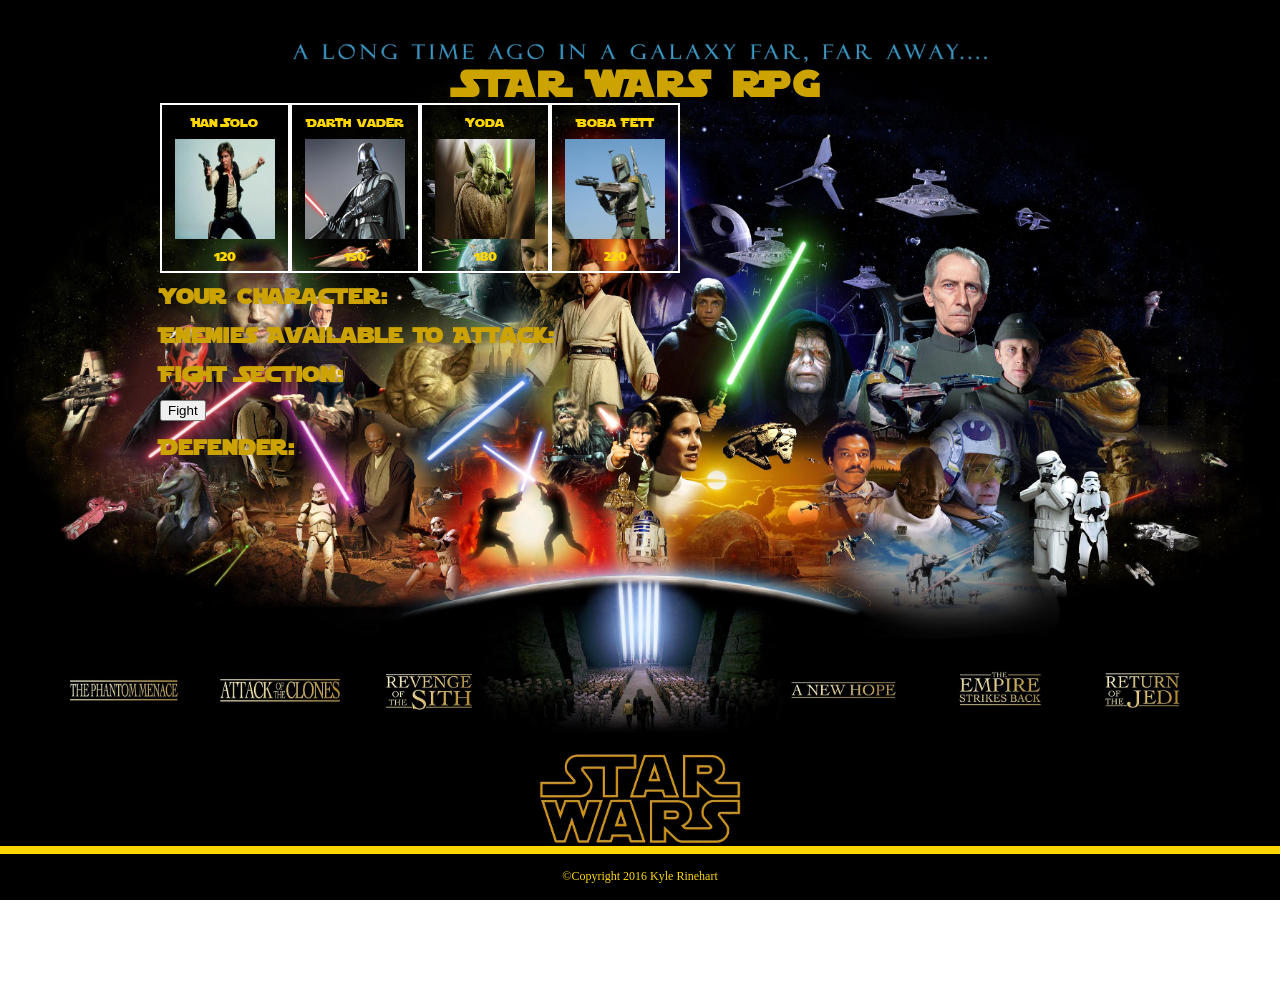
<file: index.html>
<!DOCTYPE HTML>
<html>
<head>
	<title>Star Wars: An RPG</title>
	<link rel="stylesheet" type="text/css" href="assets/css/reset.css">
	<link rel="stylesheet" type="text/css" href="assets/css/style.css">
	<script src="https://ajax.googleapis.com/ajax/libs/jquery/2.2.0/jquery.min.js"></script>
</head>
<body>
	<header>
	<h1>STAR WARS RPG</h1>
	</header>
	<div class="wrapper">
		<div id="main-content" class="container">
			<section id="main-section">
				<div class="character"></div> 
				<section id="game-play">
					<div id="player">
						<h3>Your Character:</h3>
					</div>
					<div id="enemies">
						<h3>Enemies Available To Attack:</h3>
					</div>
					<div id="fight">
						<h3>Fight Section:</h3>
						<button id="fight">Fight</button>
					</div>
					<div id="defender">
						<h3>Defender:</h3>
					</div>
					<div id="combat-log">
						<p id="attack-log"></p>
						<p id="counter-attack-log"></p>
					</div>
				</section>
				<section id="restart">
				</section>
			</section>
		</div>
	</div>
	<footer>
		<div class="footer">
			<p id="copyright">&copy;Copyright 2016 Kyle Rinehart</p>
		</div>
	</footer>
	<script type="text/javascript" src="assets/javascript/game.js"></script>
</body>
</html>
</file>
<file: assets/css/style.css>
/*Installs new font family*/
@font-face {
    font-family: Starjedi;
    src: url('Starjedi.ttf');
}

	/*General Formatting*/
* {
    box-sizing: border-box;
}

body {
    background: url("../images/background.jpg") no-repeat;
    font-size: 18px;
    line-height: 34px;
    font-family: Starjedi, sans-serif;
    background-size: 100% auto;
}

h1, h2, h3, h4, h5, h6 {
    display: block;
    margin-left: 0;
    margin-right: 0;
    font-weight: bold;
    font-family: Starjedi, sans-serif;
    color: #cca300;
}

h1 {
    font-size: 2em;
    letter-spacing: 4px;
    margin-bottom: 5px;
}

h2 {
    font-size: 1.5em;
    margin-top: 0.83em;
    margin-bottom: 0.83em;
}

h3 {
    font-size: 1.17em;
    margin-top: 5px;
    letter-spacing: 0.75px;
}

h4 {
    font-size: 1.17em;
    margin-top: 1em;
    margin-bottom: 1em;
}

h5 {
    font-size: .83em;
    margin-top: 1.67em;
    margin-bottom: 1.67em;
}

h6 {
    font-size: .67em;
    margin-top: 2.33em;
    margin-bottom: 2.33em;
}

p {
    color: gold;
    font-size: 12px;
}

    /*Spacing Divs*/

.wrapper {
    min-height: 100%;
    height: auto !important;
    height: 100%;
    margin: 0 auto -4em;
    width: 100%;
    max-width: 960px;
    clear: both;
}

.container {
    width: 100%;
    max-width: 960px;
    margin: 0 auto;
    clear: both;
}

    /*Content Section*/
header {
    width: 100%;
    text-align: center;
    padding-top: 5%;
}

section {
    float: left;
}

#main-section {
    height:900px;
}

#you {
    clear: both;
}

#enemies {
    width: 750px;
    clear: both;
}

#fight {
    clear: both;
}

#defender {
    clear: both;
}

.character {
    width:960px;
}

.char {
    height: 170px;
    width: 130px;
    float: left;
    text-align: center;
    border: 2px white solid;
}

.char img {
    height: 100px;
    width: 100px;
    float: left;
    margin-left: 13px;
}

#combat-log {
    clear: both;
}

   /*Footer*/
footer {
    position: fixed;
    width: 100%;
    padding: 5px 0;
    border-top: 8px solid gold;
    clear: both;
    text-align: center;
    background-color: black;
    height: 3em;
    width: 100%;
    z-index: 3;
    bottom: 0;
}

#copyright {
    color: gold;
    text-align: center;
    width: 100%;
    font-size: 12px;
    font-family: 'Georgia', Times, Times New Roman, serif;
}
</file>
